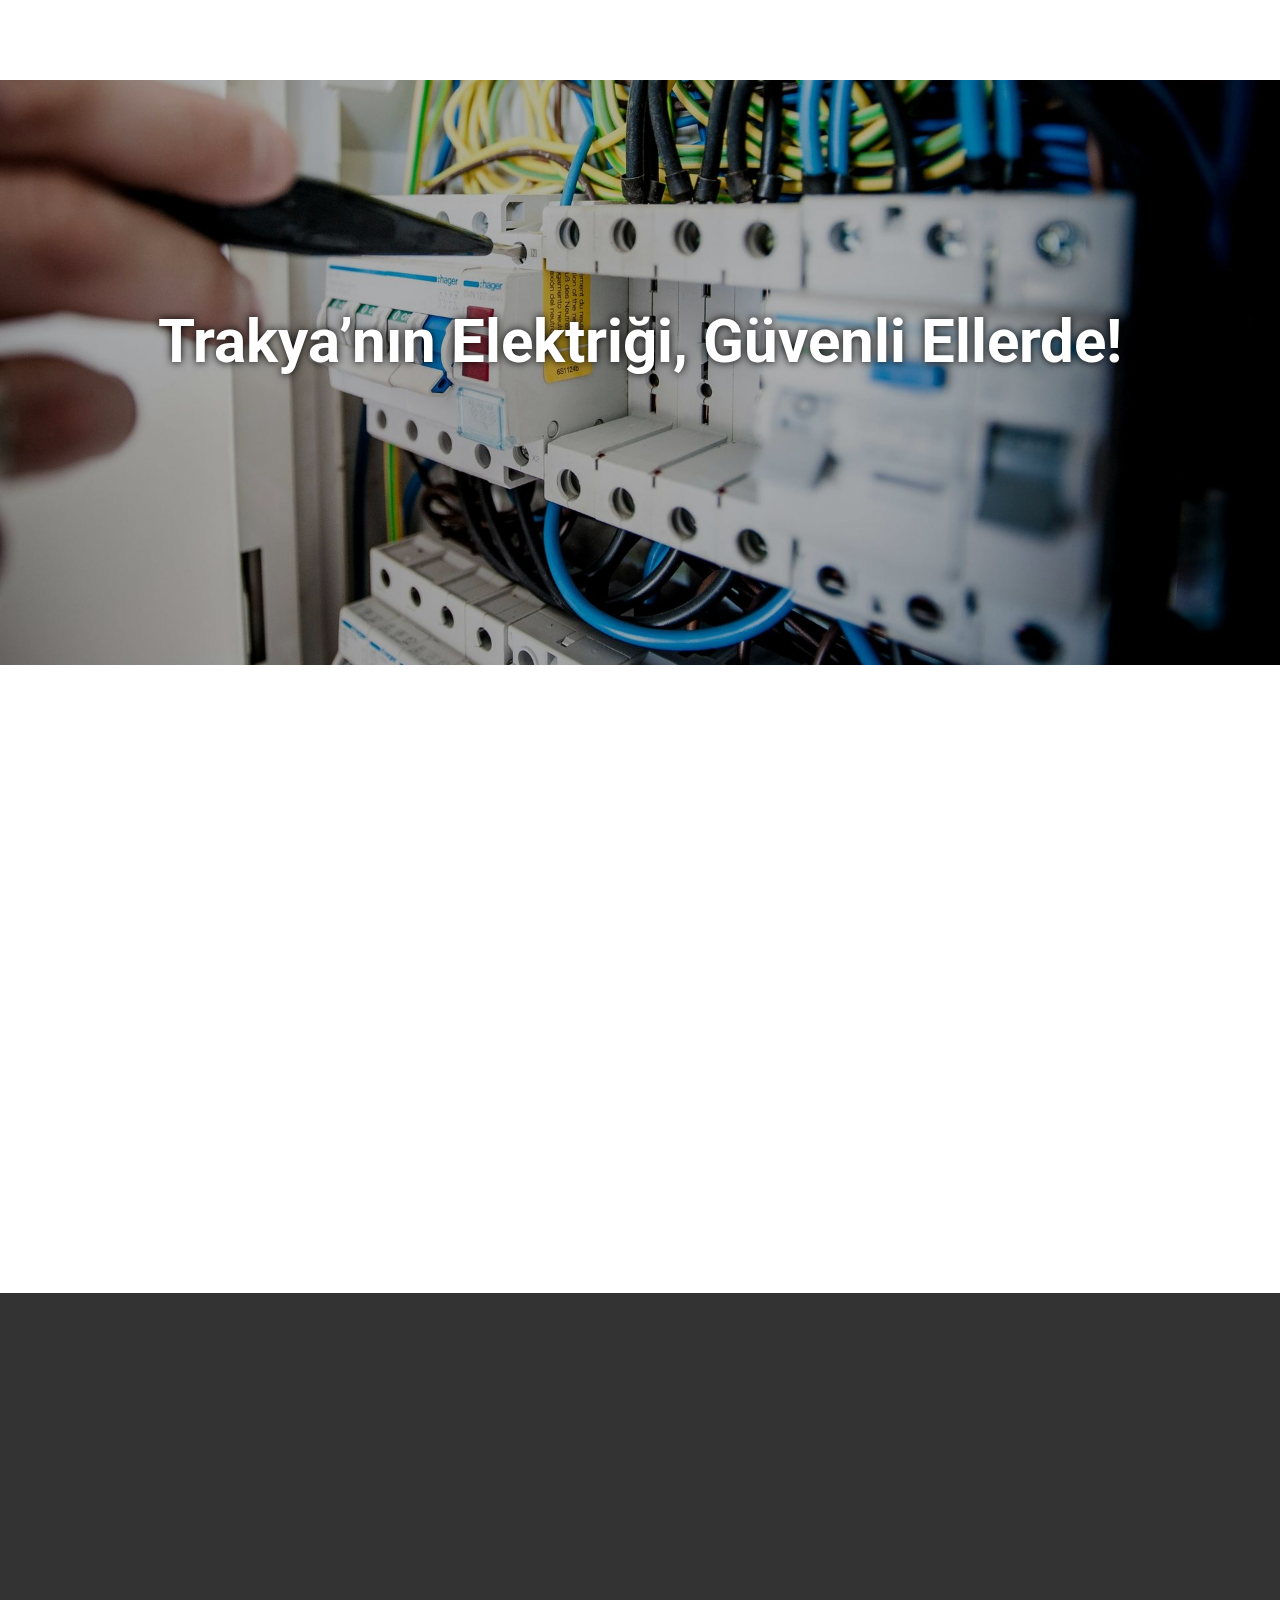
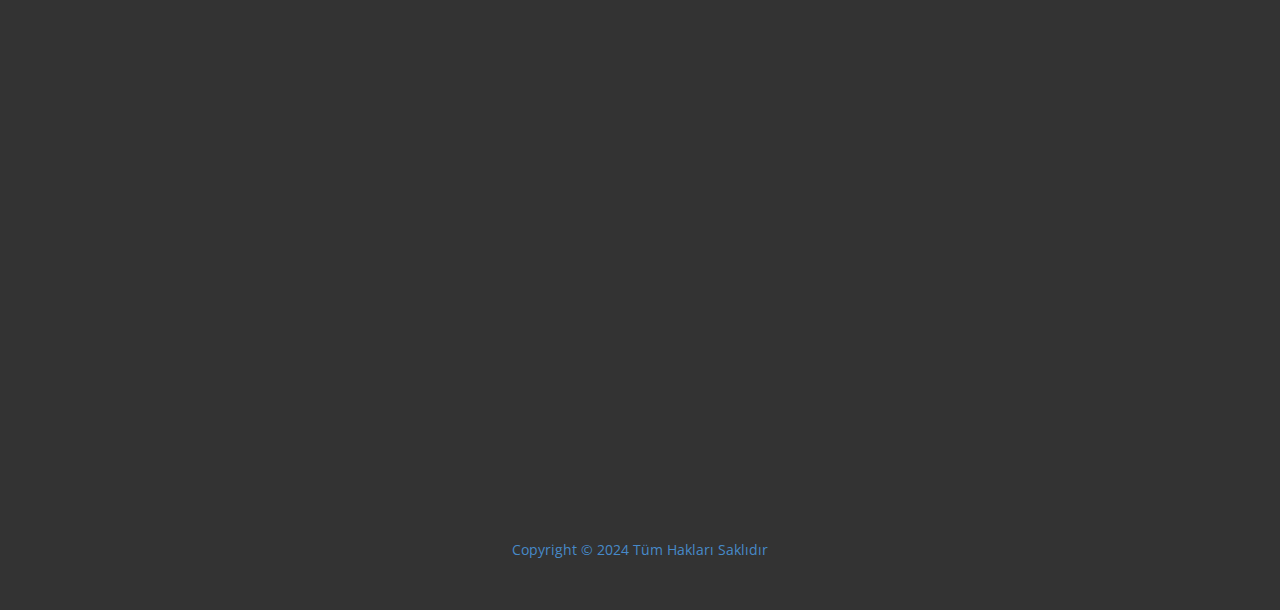
<file: index.html>
<!DOCTYPE html>
<html style="font-size: 16px;" lang="tr-TR"><head>
    <meta name="viewport" content="width=device-width, initial-scale=1.0">
    <meta charset="utf-8">
    <meta name="keywords" content="lüleburgaz elektrikçi, elektrik ustası, tesisat, trakya, elektrikçi, lüleburgaz elektrik ustası, elektrik tamir onarım bakımı, ev priz elektrikçi, sigorta tamiri, bakım elektriği, inşaat elektriği tesisatı, firma site elektriği, elektirik">
    <meta name="description" content="Tüm Trakya Bölgesi; Edirne, Kırklareli, Lüleburgaz, Büyükkarıştıran, Çorlu, Çerkezköy, Hayrabolu, Uzunköprü, Havsa, Babaeski, Pınarhisar Ev ve İnşaat Elektrik İşleri, Arıza giderme, Sigorta Panosu Toplama ve Kurulumları">
    <meta property="og:title" content="Trakya Bölgesi Elektrik Tesisat &amp; Bakım ">
    <meta property="og:description" content="Tüm Trakya Bölgesi; Edirne, Kırklareli, Lüleburgaz, Büyükkarıştıran, Çorlu, Çerkezköy, Hayrabolu, Uzunköprü, Havsa, Babaeski, Pınarhisar Ev ve İnşaat Elektrik İşleri, Arıza giderme, Sigorta Panosu Toplama ve Kurulumları">
    <meta property="og:image" content="https://www.trakyadaelektrik.com.tr/images/pexels-pixabay-257736.jpg">
    <title>Trakya Bölgesi Elektrik Tesisat &amp; Bakım | Elektrikçiniz</title>
    <link rel="stylesheet" href="nicepage.css" media="screen">
<link rel="stylesheet" href="index.css" media="screen">
    <script class="u-script" type="text/javascript" src="jquery.js" defer=""></script>
    <script class="u-script" type="text/javascript" src="nicepage.js" defer=""></script>
    <link rel="icon" href="images/favicon.png">
    <link id="u-theme-google-font" rel="stylesheet" href="https://fonts.googleapis.com/css?family=Roboto:100,100i,300,300i,400,400i,500,500i,700,700i,900,900i|Open+Sans:300,300i,400,400i,500,500i,600,600i,700,700i,800,800i">
    
    
    
    
    
    
    
    
    
    <script type="application/ld+json">{
		"@context": "http://schema.org",
		"@type": "Organization",
		"name": "Trakyada Elektrikçi"
}</script>
    <meta name="theme-color" content="#478ac9">
    <meta property="og:type" content="website">
  <meta charset="UTF-8">
<meta http-equiv="X-UA-Compatible" content="IE=edge">
<meta name="viewport" content="width=device-width, initial-scale=1.0">
<meta name="description" content="Trakya'da güvenilir elektrikçi hizmetleri! Her türlü elektrik ihtiyacınız için kaliteli malzeme ve uzman ekiple profesyonel çözümler sunuyoruz. Ev, dükkan, inşaat elektriği, sigorta panosu kurulumu ve arıza giderme hizmetleriyle yanınızdayız.">
<meta name="keywords" content="güvenilir elektrikçi, elektrik tesisatı, sigorta panosu kurulumu, arıza giderme, ev elektriği, dükkan elektriği, inşaat elektriği, Edirne elektrikçi, Kırklareli elektrikçi, Tekirdağ elektrikçi, elektrik hizmetleri">
<meta name="author" content="Trakya'da Elektrik">
<meta property="og:title" content="Trakya'da Güvenilir Elektrikçi | Profesyonel Elektrik Hizmetleri">
<meta property="og:description" content="Trakya bölgesinde güvenilir elektrikçi arıyorsanız, elektrik tesisatları, sigorta panosu kurulumu ve arıza giderme hizmetlerinde profesyonel destek sunuyoruz.">
<meta property="og:image" content="https://www.trakyadaelektrik.com.tr/images/elektrik-hizmetleri.jpg">
<meta property="og:url" content="https://www.trakyadaelektrik.com.tr">
<meta property="og:type" content="website">
<meta name="twitter:card" content="summary_large_image">
<meta name="twitter:title" content="Trakya'da Güvenilir Elektrikçi | Profesyonel Elektrik Hizmetleri">
<meta name="twitter:description" content="Güvenilir elektrikçi arayanlara Trakya'nın her yerine uzman elektrik hizmeti sunuyoruz. Sigorta panosu kurulumu, arıza giderme ve daha fazlası.">
<meta name="twitter:image" content="https://www.trakyadaelektrik.com.tr/images/elektrik-hizmetleri.jpg">
<meta data-intl-tel-input-cdn-path="intlTelInput/"></head>
  <body data-home-page="Ana-Sayfa.html" data-home-page-title="Ana Sayfa" data-path-to-root="/" data-include-products="false" class="u-body u-xl-mode" data-lang="tr"><header class="u-clearfix u-header u-header" id="sec-c78a"><div class="u-clearfix u-sheet u-sheet-1"></div></header>
    <section class="u-align-center u-clearfix u-container-align-center u-container-align-center-xs u-image u-shading u-section-1" src="" id="sec-57cb" data-image-width="1980" data-image-height="1321">
      <div class="u-clearfix u-sheet u-sheet-1">
        <h1 class="u-align-center u-text u-text-body-alt-color u-text-default u-text-1" data-animation-name="customAnimationIn" data-animation-duration="1500" data-animation-delay="0"> Trakya’nın Elektriği​, Güvenli Ellerde! </h1>
      </div>
    </section>
    <section class="u-align-center u-clearfix u-container-align-center u-white u-section-2" src="" id="carousel_625e">
      <div class="u-clearfix u-sheet u-valign-middle u-sheet-1">
        <h2 class="u-align-center u-text u-text-default u-text-1" data-animation-name="customAnimationIn" data-animation-duration="1500" data-animation-delay="0"> Elektrikte Güven, Hizmette Kalite!</h2>
        <p class="u-align-center u-text u-text-2" data-animation-name="customAnimationIn" data-animation-duration="1500" data-animation-delay="0"> Güvenilir ve tecrübeli ekibimizle her türlü elektrik ihtiyacınıza profesyonel çözümler sunuyoruz. Kaliteli malzemeler ve titiz işçilikle, sizlere kesintisiz bir hizmet sağlıyor, güvenliğiniz için her detayı önemsiyoruz. Elektrikte kaliteyi ve güveni bir arada sunarak, aydınlık yarınlarınız için yanınızdayız! </p>
        <div class="u-expanded-width u-list u-list-1">
          <div class="u-repeater u-repeater-1">
            <div class="u-container-style u-dialog-link u-hover-feature u-list-item u-palette-1-light-3 u-radius u-repeater-item u-shape-round u-list-item-1" data-animation-name="customAnimationIn" data-animation-duration="1500" data-animation-delay="500" data-href="#sec-9f8d">
              <div class="u-container-layout u-similar-container u-valign-top u-container-layout-1"><span class="u-align-center u-file-icon u-icon u-icon-1" data-animation-name="" data-animation-duration="0" data-animation-delay="0" data-animation-direction=""><img src="/images/738822.png" alt=""></span>
                <h4 class="u-align-center u-text u-text-palette-1-base u-text-3">Ev ve Dükkan<br>Elektriği
                </h4>
              </div>
            </div>
            <div class="u-container-style u-dialog-link u-hover-feature u-list-item u-palette-1-light-3 u-radius u-repeater-item u-shape-round u-list-item-2" data-animation-name="customAnimationIn" data-animation-duration="1500" data-animation-delay="1000" data-href="#carousel_0262">
              <div class="u-container-layout u-similar-container u-valign-top u-container-layout-2"><span class="u-align-center u-file-icon u-icon u-icon-2" data-animation-name="" data-animation-duration="0" data-animation-delay="0" data-animation-direction=""><img src="/images/1839274.png" alt=""></span>
                <h4 class="u-align-center u-text u-text-palette-1-base u-text-4">İnşaat ve Firma<br>Elektrik Tesisatı
                </h4>
              </div>
            </div>
            <div class="u-container-align-center u-container-style u-dialog-link u-hover-feature u-list-item u-palette-1-light-3 u-radius u-repeater-item u-shape-round u-list-item-3" data-animation-name="customAnimationIn" data-animation-duration="1500" data-animation-delay="1500" data-href="#carousel_a0b1">
              <div class="u-container-layout u-similar-container u-valign-top u-container-layout-3"><span class="u-align-center u-file-icon u-icon u-icon-3" data-animation-name="" data-animation-duration="0" data-animation-delay="0" data-animation-direction=""><img src="/images/1548062.png" alt=""></span>
                <h4 class="u-align-center u-text u-text-palette-1-base u-text-5">Sigorta Panosu &amp;<br>Kurulumu
                </h4>
              </div>
            </div>
            <div class="u-container-style u-dialog-link u-hover-feature u-list-item u-palette-1-light-3 u-radius u-repeater-item u-shape-round u-list-item-4" data-animation-name="customAnimationIn" data-animation-duration="1500" data-animation-delay="2000" data-href="#carousel_3c4a">
              <div class="u-container-layout u-similar-container u-valign-top u-container-layout-4"><span class="u-align-center u-file-icon u-icon u-icon-4" data-animation-name="" data-animation-duration="0" data-animation-delay="0" data-animation-direction=""><img src="/images/1531891.png" alt=""></span>
                <h4 class="u-align-center u-text u-text-palette-1-base u-text-6">Arıza<br>Bulma &amp; Giderme
                </h4>
              </div>
            </div>
          </div>
        </div>
      </div>
      
      
      
      
    </section>
    <section class="u-clearfix u-container-align-center u-grey-80 u-section-3" id="sec-b470">
      <div class="u-clearfix u-sheet u-sheet-1">
        <div class="data-layout-selected u-clearfix u-expanded-width u-layout-wrap u-layout-wrap-1">
          <div class="u-layout">
            <div class="u-layout-row">
              <div class="u-container-style u-layout-cell u-size-32 u-layout-cell-1" data-animation-name="customAnimationIn" data-animation-duration="1000" data-animation-delay="500">
                <div class="u-container-layout u-container-layout-1">
                  <h2 class="u-align-center u-text u-text-1">Trakya Bölgesi<br>Detaylı Bilgi
                  </h2>
                  <a href="tel:+90 542 897 23 04" class="u-active-white u-align-center u-border-2 u-border-active-white u-border-hover-white u-border-white u-btn u-btn-round u-button-style u-hover-white u-none u-radius-50 u-btn-1"><span class="u-file-icon u-icon u-icon-1"><img src="/images/4053262.png" alt=""></span>&nbsp;+90 542 897 23 04
                  </a>
                  <a href="https://wa.me/05428972304?text=Elektrik%20hizmeti%20istiyorum." class="u-active-grey-15 u-border-none u-btn u-btn-round u-button-style u-hover-none u-radius u-text-black u-text-hover-palette-2-base u-white u-btn-2" target="_blank"><span class="u-icon u-icon-2"><svg xmlns="http://www.w3.org/2000/svg" xmlns:xlink="http://www.w3.org/1999/xlink" version="1.1" xml:space="preserve" class="u-svg-content" viewBox="0 0 512 512" x="0px" y="0px" style="width: 1em; height: 1em;"><path style="fill:currentColor;" d="M256,0C114.617,0,0,114.617,0,256c0,52.03,15.563,100.414,42.231,140.818L0,512l119.128-39.706  C158.72,497.399,205.639,512,256,512c141.383,0,256-114.617,256-256S397.383,0,256,0z"></path><path style="fill:#FFFFFF;" d="M397.233,335.078V377.6c0.062,15.66-12.606,28.398-28.292,28.469c-0.892,0-1.783-0.035-2.675-0.115  c-43.705-4.74-85.689-19.641-122.571-43.52c-34.313-21.76-63.409-50.803-85.222-85.054c-24.002-36.979-38.938-79.086-43.599-122.898  c-1.412-15.59,10.108-29.378,25.732-30.791c0.847-0.062,1.686-0.106,2.534-0.106h42.611c14.257-0.141,26.412,10.293,28.407,24.382  c1.801,13.612,5.138,26.968,9.94,39.83c3.902,10.364,1.404,22.042-6.391,29.908l-18.035,17.999  c20.215,35.487,49.664,64.874,85.221,85.054l18.035-17.999c7.883-7.786,19.588-10.275,29.97-6.382  c12.888,4.802,26.271,8.13,39.91,9.922C387.09,308.312,397.594,320.689,397.233,335.078z"></path></svg></span>&nbsp;Whatsapp Hattı
                  </a>
                  <a href="https://www.instagram.com/trakyadaelektrik/" class="u-active-none u-align-center u-border-none u-btn u-btn-round u-button-style u-hover-none u-radius u-text-black u-text-hover-palette-2-base u-white u-btn-3" target="_blank"><span class="u-file-icon u-icon u-icon-3"><img src="/images/5619061.png" alt=""></span>&nbsp;Instagram
                  </a>
                  <p class="u-align-left u-text u-text-2">
                    <span style="font-weight: 700;">Edirne: </span>Merkez, Keşan, Uzunköprü, Havsa, İpsala, Enez, Lalapaşa, Süloğlu<br>
                    <br>
                    <span style="font-weight: 700;">Kırklareli:</span> Merkez, Lüleburgaz, Babaeski, Vize, Pınarhisar, Demirköy, Pehlivanköy, Kofçaz<br>
                    <br>
                    <span style="font-weight: 700;">Tekirdağ:</span> Süleymanpaşa, Çorlu, Çerkezköy, Kapaklı, Şarköy, Muratlı, Malkara, Ergene, Marmaraereğlisi, Hayrabolu, Saray 
                  </p>
                </div>
              </div>
              <div class="u-container-align-right u-container-style u-layout-cell u-size-28 u-layout-cell-2">
                <div class="u-container-layout u-valign-middle u-container-layout-2">
                  <img class="u-expanded-width u-image u-image-round u-radius u-image-1" src="/images/pexels-kseniachernaya-5691588.jpg" alt="" data-image-width="2537" data-image-height="3800" data-animation-name="customAnimationIn" data-animation-duration="1500" data-animation-delay="700">
                </div>
              </div>
            </div>
          </div>
        </div>
      </div>
    </section>
    
    
    
    
    
    
    
    <footer class="u-align-center u-clearfix u-container-align-center u-footer u-grey-80 u-footer" id="sec-8202"><div class="u-clearfix u-sheet u-valign-middle u-sheet-1">
        <p class="u-small-text u-text u-text-variant u-text-1" data-lang-tr="​<a jsname=&quot;UWckNb&quot; href=&quot;https://www.drahmetd.com/copyright-2024-tum-haklari-saklidir&quot; data-ved=&quot;2ahUKEwjL-f-z-MqJAxWmW_EDHbVlEHAQFnoECBgQAQ&quot; ping=&quot;/url?sa=t&amp;amp;source=web&amp;amp;rct=j&amp;amp;opi=89978449&amp;amp;url=https://www.drahmetd.com/copyright-2024-tum-haklari-saklidir&amp;amp;ved=2ahUKEwjL-f-z-MqJAxWmW_EDHbVlEHAQFnoECBgQAQ&quot; class=&quot;u-btn u-button-style u-none u-hover-none u-active-none u-border-none u-text-palette-1-base&quot; style=&quot;background-image: none; padding: 0px;&quot; data-lang-tr=&quot;{&amp;quot;content&amp;quot;:&amp;quot;Copyright © 2024 Tüm Hakları Saklıdır&amp;quot;,&amp;quot;href&amp;quot;:&amp;quot;https://www.drahmetd.com/copyright-2024-tum-haklari-saklidir&amp;quot;}&quot;>Copyright © 2024 Tüm Hakları Saklıdır</a>">
          <a href="/" class="u-active-none u-border-none u-btn u-button-style u-hover-none u-none u-text-palette-1-base u-btn-1" data-lang-tr="{&quot;content&quot;:&quot;Copyright © 2024 Tüm Hakları Saklıdır&quot;,&quot;href&quot;:&quot;#&quot;}">Copyright © 2024 Tüm Hakları Saklıdır</a>
        </p>
      </div></footer>
  <section class="u-black u-clearfix u-container-style u-dialog-block u-opacity u-opacity-70 u-valign-middle u-dialog-section-7" id="sec-9f8d">
      <div class="u-align-center u-container-align-center u-container-style u-dialog u-radius u-shape-round u-white u-dialog-1">
        <div class="u-container-layout u-container-layout-1">
          <img class="u-align-center u-image u-image-round u-radius u-image-1" src="/images/60a800651ae5dd7c63ab6b6a23e5e17dc1b3165915255be1075f67b30d2d04c6252825cf63cc8430664c51c05242e7e270072c011e0a4e8dfa4be0_1280.jpg" alt="" data-image-width="1280" data-image-height="946" data-lang-tr="">
          <p class="u-align-center u-custom-font u-font-raleway u-text u-text-default u-text-1" data-lang-tr="​Ev ve Dükkan Elektriği hizmetimizle, işletme veya yaşam alanınızın elektrik ihtiyacına yönelik profesyonel çözümler sunuyoruz. Güvenilir malzemeler kullanarak elektrik tesisatı, aydınlatma sistemleri, priz ve anahtar kurulumları gibi işlemlerle güvenli ve verimli bir elektrik altyapısı sağlıyoruz. Tecrübeli ekibimizle, ihtiyaçlarınıza uygun çözümler üreterek, hızlı ve etkili bir hizmet sunuyoruz."> Ev ve Dükkan Elektriği hizmetimizle, işletme veya yaşam alanınızın elektrik ihtiyacına yönelik profesyonel çözümler sunuyoruz. Güvenilir malzemeler kullanarak elektrik tesisatı, aydınlatma sistemleri, priz ve anahtar kurulumları gibi işlemlerle güvenli ve verimli bir elektrik altyapısı sağlıyoruz. Tecrübeli ekibimizle, ihtiyaçlarınıza uygun çözümler üreterek, hızlı ve etkili bir hizmet sunuyoruz.</p>
        </div><button class="u-dialog-close-button u-icon u-text-grey-40 u-icon-1"><svg class="u-svg-link" preserveAspectRatio="xMidYMin slice" viewBox="0 0 16 16" style=""><use xmlns:xlink="http://www.w3.org/1999/xlink" xlink:href="#svg-efe9"></use></svg><svg xmlns="http://www.w3.org/2000/svg" xmlns:xlink="http://www.w3.org/1999/xlink" version="1.1" xml:space="preserve" class="u-svg-content" viewBox="0 0 16 16" x="0px" y="0px" id="svg-efe9"><rect x="7" y="0" transform="matrix(0.7071 -0.7071 0.7071 0.7071 -3.3138 8.0002)" width="2" height="16"></rect><rect x="0" y="7" transform="matrix(0.7071 -0.7071 0.7071 0.7071 -3.3138 8.0002)" width="16" height="2"></rect></svg></button>
      </div>
    </section><style>.u-dialog-section-7 .u-dialog-1 {
  width: 506px;
  min-height: 462px;
  height: auto;
  --radius: 15px;
  box-shadow: 0px 2px 8px 0px rgba(128,128,128,0.93);
  margin: 60px auto;
}

.u-dialog-section-7 .u-container-layout-1 {
  padding: 30px;
}

.u-dialog-section-7 .u-image-1 {
  --radius: 10px;
  width: 377px;
  height: 108px;
  margin: 20px auto 0;
}

.u-dialog-section-7 .u-text-1 {
  margin: 30px 0 0;
}

.u-dialog-section-7 .u-icon-1 {
  width: 39px;
  height: 39px;
}

@media (max-width: 1199px) {
  .u-dialog-section-7 .u-dialog-1 {
    width: 506px;
  }
}

@media (max-width: 767px) {
  .u-dialog-section-7 .u-container-layout-1 {
    padding-left: 10px;
    padding-right: 10px;
  }
}

@media (max-width: 575px) {
  .u-dialog-section-7 .u-dialog-1 {
    width: 340px;
  }

  .u-dialog-section-7 .u-image-1 {
    width: 320px;
    height: 92px;
  }
}</style><section class="u-black u-clearfix u-container-style u-dialog-block u-opacity u-opacity-70 u-valign-middle u-dialog-section-8" id="carousel_0262">
      <div class="u-align-center u-container-align-center u-container-style u-dialog u-radius u-shape-round u-white u-dialog-1">
        <div class="u-container-layout u-container-layout-1">
          <img class="u-align-center u-image u-image-round u-radius u-image-1" src="/images/b466375b055fff681b7edc78dff94c28c424bf33a04c72f328d5afa92eebdbca04c0d01ec78534efa7938b438538962f59d1cfed9cd4708a04529f_1280.jpg" alt="" data-image-width="1280" data-image-height="960" data-lang-tr="">
          <p class="u-align-center u-custom-font u-font-raleway u-text u-text-default u-text-1" data-lang-tr="​İnşaat ve Firma Elektrik Tesisatı hizmetimizde, projelerinizin ihtiyaç duyduğu güvenilir ve sağlam elektrik altyapısını sağlıyoruz. Profesyonel ekibimizle, inşaat ve işyerleri için elektrik tesisatlarını planlıyor, montajını gerçekleştiriyor ve iş güvenliği standartlarına uygun şekilde hizmet sunuyoruz. Güç dağıtım panoları, aydınlatma sistemleri, priz ve anahtar yerleşimi gibi tüm tesisat işlemlerinde kaliteli malzemeler kullanarak projelerinizin kesintisiz ilerlemesi için çalışıyoruz."> İnşaat ve Firma Elektrik Tesisatı hizmetimizde, projelerinizin ihtiyaç duyduğu güvenilir ve sağlam elektrik altyapısını sağlıyoruz. Profesyonel ekibimizle, inşaat ve işyerleri için elektrik tesisatlarını planlıyor, montajını gerçekleştiriyor ve iş güvenliği standartlarına uygun şekilde hizmet sunuyoruz. Güç dağıtım panoları, aydınlatma sistemleri, priz ve anahtar yerleşimi gibi tüm tesisat işlemlerinde kaliteli malzemeler kullanarak projelerinizin kesintisiz ilerlemesi için çalışıyoruz.</p>
        </div><button class="u-dialog-close-button u-icon u-text-grey-40 u-icon-1"><svg class="u-svg-link" preserveAspectRatio="xMidYMin slice" viewBox="0 0 16 16" style=""><use xmlns:xlink="http://www.w3.org/1999/xlink" xlink:href="#svg-efe9"></use></svg><svg xmlns="http://www.w3.org/2000/svg" xmlns:xlink="http://www.w3.org/1999/xlink" version="1.1" xml:space="preserve" class="u-svg-content" viewBox="0 0 16 16" x="0px" y="0px" id="svg-efe9"><rect x="7" y="0" transform="matrix(0.7071 -0.7071 0.7071 0.7071 -3.3138 8.0002)" width="2" height="16"></rect><rect x="0" y="7" transform="matrix(0.7071 -0.7071 0.7071 0.7071 -3.3138 8.0002)" width="16" height="2"></rect></svg></button>
      </div>
    </section><style>.u-dialog-section-8 .u-dialog-1 {
  width: 506px;
  min-height: 462px;
  height: auto;
  --radius: 15px;
  box-shadow: 0px 2px 8px 0px rgba(128,128,128,0.93);
  margin: 60px auto;
}

.u-dialog-section-8 .u-container-layout-1 {
  padding: 30px;
}

.u-dialog-section-8 .u-image-1 {
  --radius: 10px;
  width: 377px;
  height: 108px;
  margin: 20px auto 0;
}

.u-dialog-section-8 .u-text-1 {
  margin: 34px 0 0;
}

.u-dialog-section-8 .u-icon-1 {
  width: 39px;
  height: 39px;
}

@media (max-width: 1199px) {
  .u-dialog-section-8 .u-dialog-1 {
    width: 506px;
  }
}

@media (max-width: 767px) {
  .u-dialog-section-8 .u-container-layout-1 {
    padding-left: 10px;
    padding-right: 10px;
  }
}

@media (max-width: 575px) {
  .u-dialog-section-8 .u-dialog-1 {
    width: 340px;
  }

  .u-dialog-section-8 .u-image-1 {
    width: 320px;
    height: 92px;
  }
}</style><section class="u-black u-clearfix u-container-style u-dialog-block u-opacity u-opacity-70 u-valign-middle u-dialog-section-9" id="carousel_a0b1">
      <div class="u-align-center u-container-align-center u-container-style u-dialog u-radius u-shape-round u-white u-dialog-1">
        <div class="u-container-layout u-container-layout-1">
          <img class="u-align-center u-image u-image-round u-radius u-image-1" src="/images/023bd4cc6908effe11f58272be1e1ec0de85d6f79b65860e750cb92db8ef1a899ae235f462e26a98ef7ecb598ef59ab6c2f3577e4c046b3830be4e_1280.jpg" alt="" data-image-width="1280" data-image-height="852" data-lang-tr="">
          <p class="u-align-center u-custom-font u-font-raleway u-text u-text-default u-text-1" data-lang-tr="​Sigorta Panosu &amp;amp; Kurulumu hizmetimizle, elektrik sistemlerinizin güvenliğini sağlamak için yüksek kaliteli sigorta panolarının kurulumu ve bakımı gerçekleştiriyoruz. Alanında uzman ekibimiz, bina ve iş yerlerinizin enerji dağıtımını güvenli ve verimli bir şekilde sağlayacak panoları ihtiyacınıza göre tasarlıyor. Elektrik akımını düzenleyen, olası aşırı yüklenmeleri önleyen ve uzun ömürlü çözümler sunan panolarımızla kesintisiz ve güvenilir bir enerji akışı sağlıyoruz."> Sigorta Panosu &amp; Kurulumu hizmetimizle, elektrik sistemlerinizin güvenliğini sağlamak için yüksek kaliteli sigorta panolarının kurulumu ve bakımı gerçekleştiriyoruz. Alanında uzman ekibimiz, bina ve iş yerlerinizin enerji dağıtımını güvenli ve verimli bir şekilde sağlayacak panoları ihtiyacınıza göre tasarlıyor. Elektrik akımını düzenleyen, olası aşırı yüklenmeleri önleyen ve uzun ömürlü çözümler sunan panolarımızla kesintisiz ve güvenilir bir enerji akışı sağlıyoruz.</p>
        </div><button class="u-dialog-close-button u-icon u-text-grey-40 u-icon-1"><svg class="u-svg-link" preserveAspectRatio="xMidYMin slice" viewBox="0 0 16 16" style=""><use xmlns:xlink="http://www.w3.org/1999/xlink" xlink:href="#svg-efe9"></use></svg><svg xmlns="http://www.w3.org/2000/svg" xmlns:xlink="http://www.w3.org/1999/xlink" version="1.1" xml:space="preserve" class="u-svg-content" viewBox="0 0 16 16" x="0px" y="0px" id="svg-efe9"><rect x="7" y="0" transform="matrix(0.7071 -0.7071 0.7071 0.7071 -3.3138 8.0002)" width="2" height="16"></rect><rect x="0" y="7" transform="matrix(0.7071 -0.7071 0.7071 0.7071 -3.3138 8.0002)" width="16" height="2"></rect></svg></button>
      </div>
    </section><style>.u-dialog-section-9 .u-dialog-1 {
  width: 506px;
  min-height: 462px;
  height: auto;
  --radius: 15px;
  box-shadow: 0px 2px 8px 0px rgba(128,128,128,0.93);
  margin: 60px auto;
}

.u-dialog-section-9 .u-container-layout-1 {
  padding: 30px;
}

.u-dialog-section-9 .u-image-1 {
  --radius: 10px;
  width: 377px;
  height: 108px;
  margin: 20px auto 0;
}

.u-dialog-section-9 .u-text-1 {
  margin: 34px 0 0;
}

.u-dialog-section-9 .u-icon-1 {
  width: 39px;
  height: 39px;
}

@media (max-width: 1199px) {
  .u-dialog-section-9 .u-dialog-1 {
    width: 506px;
  }
}

@media (max-width: 767px) {
  .u-dialog-section-9 .u-container-layout-1 {
    padding-left: 10px;
    padding-right: 10px;
  }
}

@media (max-width: 575px) {
  .u-dialog-section-9 .u-dialog-1 {
    width: 340px;
  }

  .u-dialog-section-9 .u-image-1 {
    width: 320px;
    height: 92px;
  }
}</style><section class="u-black u-clearfix u-container-style u-dialog-block u-opacity u-opacity-70 u-valign-middle u-dialog-section-10" id="carousel_3c4a">
      <div class="u-align-center u-container-align-center u-container-style u-dialog u-radius u-shape-round u-white u-dialog-1">
        <div class="u-container-layout u-container-layout-1">
          <img class="u-align-center u-image u-image-round u-radius u-image-1" src="/images/c4467dc848ae9bfc4325ca278f384720a5442ece5009cc405b6e8bb775adcadea61148ffc01deebfa0a152603336be4495610bab0c1843ea72acfa_1280.jpg" alt="" data-image-width="1280" data-image-height="721" data-lang-tr="">
          <p class="u-align-center u-custom-font u-font-raleway u-text u-text-default u-text-1" data-lang-tr="​Fault Detection &amp;amp; Troubleshooting,<br>Arıza Bulma &amp;amp; Giderme hizmetimizle, elektrik sistemlerindeki her türlü arızayı hızlı ve etkili bir şekilde tespit ediyoruz. Uzman ekiplerimiz, elektriksel sorunları doğru bir şekilde analiz ederek, güvenli bir şekilde giderilmesini sağlıyor. Kısa devre, aşırı yüklenme, priz arızaları gibi problemleri hızlıca çözerek, kesintisiz enerji akışınızı geri kazandırıyoruz. Her zaman kaliteli hizmet ve güvenli çözümler sunuyoruz."> Fault Detection &amp; Troubleshooting,<br>Arıza Bulma &amp; Giderme hizmetimizle, elektrik sistemlerindeki her türlü arızayı hızlı ve etkili bir şekilde tespit ediyoruz. Uzman ekiplerimiz, elektriksel sorunları doğru bir şekilde analiz ederek, güvenli bir şekilde giderilmesini sağlıyor. Kısa devre, aşırı yüklenme, priz arızaları gibi problemleri hızlıca çözerek, kesintisiz enerji akışınızı geri kazandırıyoruz. Her zaman kaliteli hizmet ve güvenli çözümler sunuyoruz.
          </p>
        </div><button class="u-dialog-close-button u-icon u-text-grey-40 u-icon-1"><svg class="u-svg-link" preserveAspectRatio="xMidYMin slice" viewBox="0 0 16 16" style=""><use xmlns:xlink="http://www.w3.org/1999/xlink" xlink:href="#svg-efe9"></use></svg><svg xmlns="http://www.w3.org/2000/svg" xmlns:xlink="http://www.w3.org/1999/xlink" version="1.1" xml:space="preserve" class="u-svg-content" viewBox="0 0 16 16" x="0px" y="0px" id="svg-efe9"><rect x="7" y="0" transform="matrix(0.7071 -0.7071 0.7071 0.7071 -3.3138 8.0002)" width="2" height="16"></rect><rect x="0" y="7" transform="matrix(0.7071 -0.7071 0.7071 0.7071 -3.3138 8.0002)" width="16" height="2"></rect></svg></button>
      </div>
    </section><style>.u-dialog-section-10 .u-dialog-1 {
  width: 506px;
  min-height: 462px;
  height: auto;
  --radius: 15px;
  box-shadow: 0px 2px 8px 0px rgba(128,128,128,0.93);
  margin: 60px auto;
}

.u-dialog-section-10 .u-container-layout-1 {
  padding: 30px;
}

.u-dialog-section-10 .u-image-1 {
  --radius: 10px;
  width: 377px;
  height: 108px;
  margin: 20px auto 0;
}

.u-dialog-section-10 .u-text-1 {
  margin: 34px 0 0;
}

.u-dialog-section-10 .u-icon-1 {
  width: 39px;
  height: 39px;
}

@media (max-width: 1199px) {
  .u-dialog-section-10 .u-dialog-1 {
    width: 506px;
  }
}

@media (max-width: 767px) {
  .u-dialog-section-10 .u-container-layout-1 {
    padding-left: 10px;
    padding-right: 10px;
  }
}

@media (max-width: 575px) {
  .u-dialog-section-10 .u-dialog-1 {
    width: 340px;
  }

  .u-dialog-section-10 .u-image-1 {
    width: 320px;
    height: 92px;
  }
}</style>
</body></html>
</file>
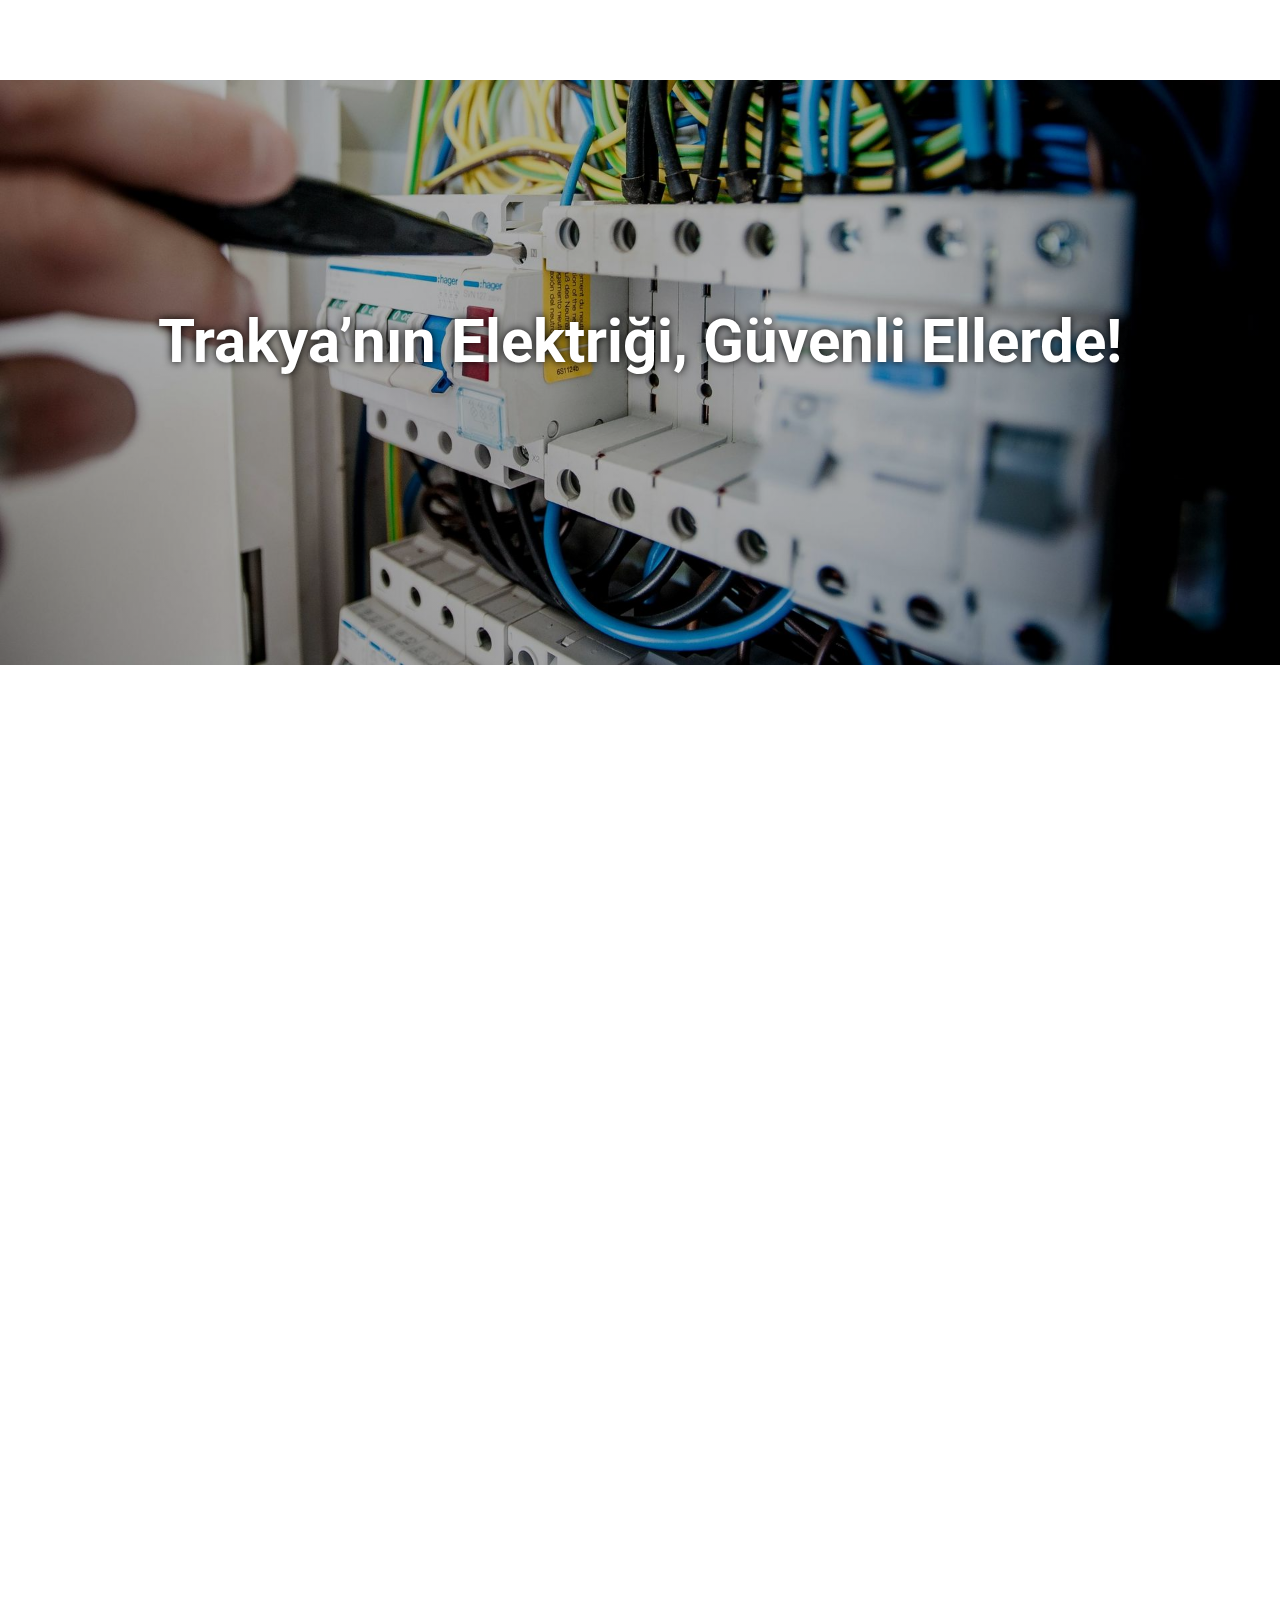
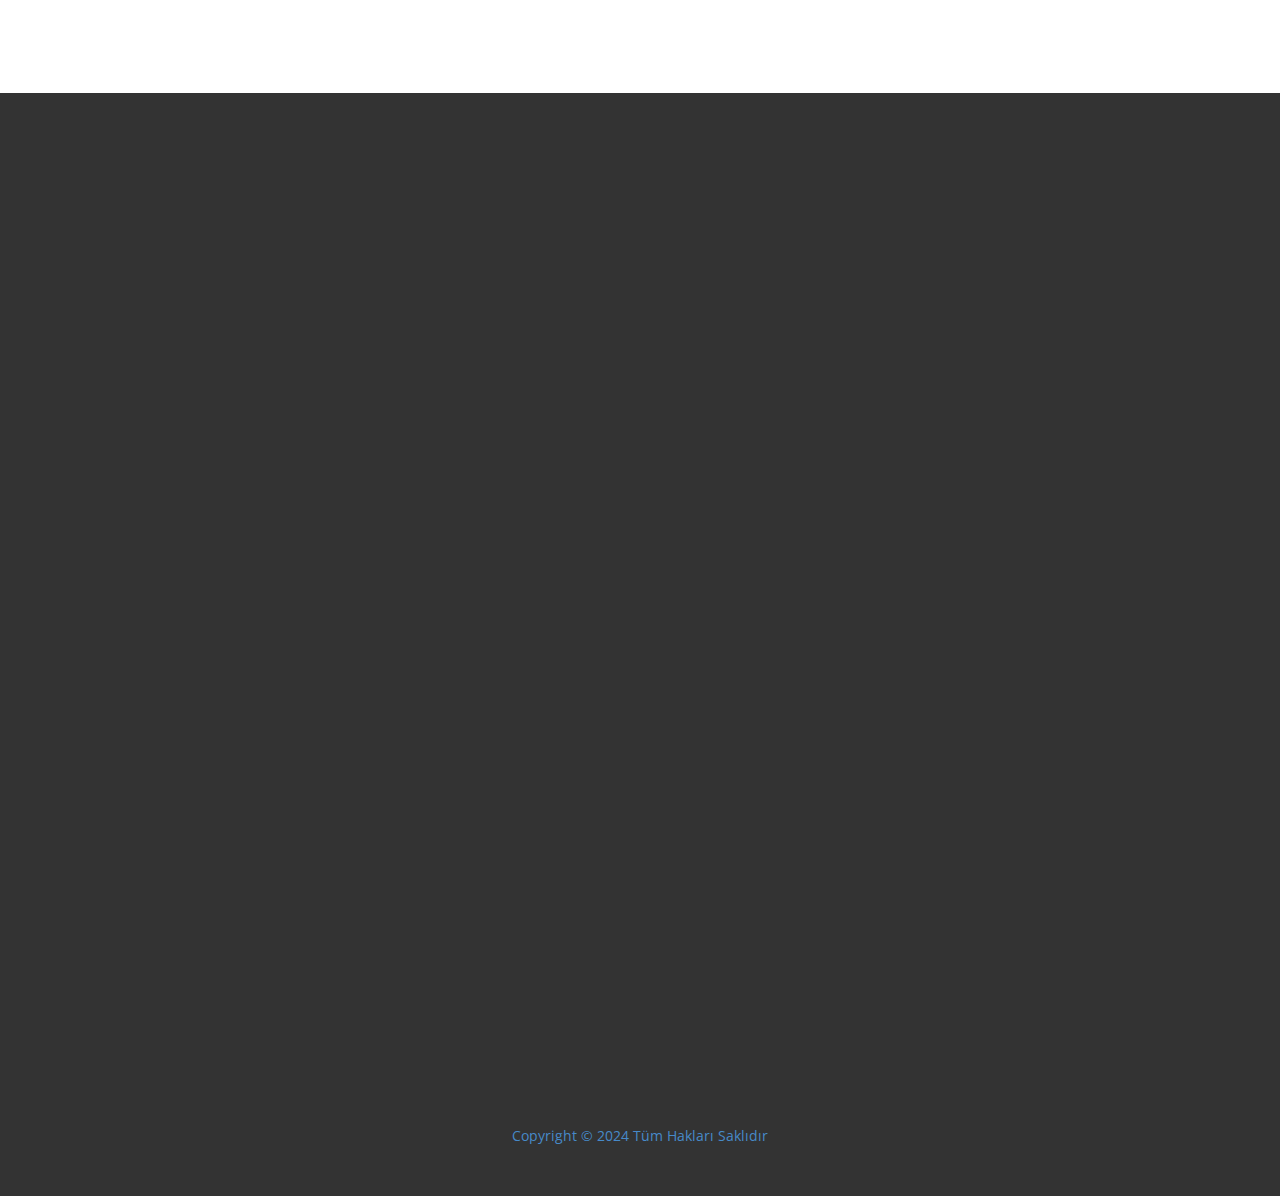
<file: de/index.html>
<!DOCTYPE html>
<html style="font-size: 16px;" lang="de"><head>
    <meta name="viewport" content="width=device-width, initial-scale=1.0">
    <meta charset="utf-8">
    <meta name="keywords" content="">
    <meta name="description" content="">
    <meta property="og:title" content="Trakya Bölgesi Elektrik Tesisat &amp; Bakım ">
    <meta property="og:description" content="Tüm Trakya Bölgesi; Edirne, Kırklareli, Lüleburgaz, Büyükkarıştıran, Çorlu, Çerkezköy, Hayrabolu, Uzunköprü, Havsa, Babaeski, Pınarhisar Ev ve İnşaat Elektrik İşleri, Arıza giderme, Sigorta Panosu Toplama ve Kurulumları">
    <meta property="og:image" content="https://www.trakyadaelektrik.com.tr/images/pexels-pixabay-257736.jpg">
    <title></title>
    <link rel="stylesheet" href="../nicepage.css" media="screen">
<link rel="stylesheet" href="../index.css" media="screen">
    <script class="u-script" type="text/javascript" src="../jquery.js" defer=""></script>
    <script class="u-script" type="text/javascript" src="../nicepage.js" defer=""></script>
    <link rel="icon" href="../images/favicon.png">
    <link id="u-theme-google-font" rel="stylesheet" href="https://fonts.googleapis.com/css?family=Roboto:100,100i,300,300i,400,400i,500,500i,700,700i,900,900i|Open+Sans:300,300i,400,400i,500,500i,600,600i,700,700i,800,800i">
    
    
    
    
    
    
    
    
    
    
    <script type="application/ld+json">{
		"@context": "http://schema.org",
		"@type": "Organization",
		"name": "Trakyada Elektrikçi"
}</script>
    <meta name="theme-color" content="#478ac9">
    <meta property="og:type" content="website">
  <meta charset="UTF-8">
<meta http-equiv="X-UA-Compatible" content="IE=edge">
<meta name="viewport" content="width=device-width, initial-scale=1.0">
<meta name="description" content="Trakya'da güvenilir elektrikçi hizmetleri! Her türlü elektrik ihtiyacınız için kaliteli malzeme ve uzman ekiple profesyonel çözümler sunuyoruz. Ev, dükkan, inşaat elektriği, sigorta panosu kurulumu ve arıza giderme hizmetleriyle yanınızdayız.">
<meta name="keywords" content="güvenilir elektrikçi, elektrik tesisatı, sigorta panosu kurulumu, arıza giderme, ev elektriği, dükkan elektriği, inşaat elektriği, Edirne elektrikçi, Kırklareli elektrikçi, Tekirdağ elektrikçi, elektrik hizmetleri">
<meta name="author" content="Trakya'da Elektrik">
<meta property="og:title" content="Trakya'da Güvenilir Elektrikçi | Profesyonel Elektrik Hizmetleri">
<meta property="og:description" content="Trakya bölgesinde güvenilir elektrikçi arıyorsanız, elektrik tesisatları, sigorta panosu kurulumu ve arıza giderme hizmetlerinde profesyonel destek sunuyoruz.">
<meta property="og:image" content="https://www.trakyadaelektrik.com.tr/images/elektrik-hizmetleri.jpg">
<meta property="og:url" content="https://www.trakyadaelektrik.com.tr">
<meta property="og:type" content="website">
<meta name="twitter:card" content="summary_large_image">
<meta name="twitter:title" content="Trakya'da Güvenilir Elektrikçi | Profesyonel Elektrik Hizmetleri">
<meta name="twitter:description" content="Güvenilir elektrikçi arayanlara Trakya'nın her yerine uzman elektrik hizmeti sunuyoruz. Sigorta panosu kurulumu, arıza giderme ve daha fazlası.">
<meta name="twitter:image" content="https://www.trakyadaelektrik.com.tr/images/elektrik-hizmetleri.jpg">
</head>
  <body data-home-page="Ana-Sayfa.html" data-home-page-title="Ana Sayfa" data-path-to-root="/" data-include-products="false" class="u-body u-xl-mode" data-lang="de"><header class="u-clearfix u-header u-header" id="sec-c78a"><div class="u-clearfix u-sheet u-sheet-1"></div></header>
    <section class="u-align-center u-clearfix u-container-align-center u-container-align-center-xs u-image u-shading u-section-1" src="" id="sec-57cb" data-image-width="1980" data-image-height="1321">
      <div class="u-clearfix u-sheet u-sheet-1">
        <h1 class="u-align-center u-text u-text-body-alt-color u-text-default u-text-1" data-animation-name="customAnimationIn" data-animation-duration="1500" data-animation-delay="0">​Trakya’nın Elektriği<span style="font-size: 3.75rem;">​</span>, Güvenli Ellerde!<span style="font-size: 3.75rem;">​</span></h1>
      </div>
    </section>
    <section class="u-align-center u-clearfix u-container-align-center u-white u-section-2" src="" id="carousel_625e">
      <div class="u-clearfix u-sheet u-valign-middle u-sheet-1">
        <h2 class="u-align-center u-text u-text-default u-text-1" data-animation-name="customAnimationIn" data-animation-duration="1500" data-animation-delay="0">​Elektrikte Güven, Hizmette Kalite!</h2>
        <p class="u-align-center u-text u-text-2" data-animation-name="customAnimationIn" data-animation-duration="1500" data-animation-delay="0"> ​​Güvenilir ve tecrübeli ekibimizle her türlü elektrik ihtiyacınıza profesyonel çözümler sunuyoruz. Kaliteli malzemeler ve titiz işçilikle, sizlere kesintisiz bir hizmet sağlıyor, güvenliğiniz için her detayı önemsiyoruz. Elektrikte kaliteyi ve güveni bir arada sunarak, aydınlık yarınlarınız için yanınızdayız! </p>
        <div class="u-expanded-width u-list u-list-1">
          <div class="u-repeater u-repeater-1">
            <div class="u-container-style u-dialog-link u-hover-feature u-list-item u-palette-1-light-3 u-radius u-repeater-item u-shape-round u-list-item-1" data-animation-name="customAnimationIn" data-animation-duration="1500" data-animation-delay="500" data-href="#sec-9f8d">
              <div class="u-container-layout u-similar-container u-valign-top u-container-layout-1"><span class="u-align-center u-file-icon u-icon u-icon-1" data-animation-name="" data-animation-duration="0" data-animation-delay="0" data-animation-direction=""><img src="/images/738822.png" alt=""></span>
                <h4 class="u-align-center u-text u-text-palette-1-base u-text-3">Ev ve Dükkan<br>Elektriği</h4>
              </div>
            </div>
            <div class="u-container-style u-dialog-link u-hover-feature u-list-item u-palette-1-light-3 u-radius u-repeater-item u-shape-round u-list-item-2" data-animation-name="customAnimationIn" data-animation-duration="1500" data-animation-delay="1000" data-href="#carousel_0262">
              <div class="u-container-layout u-similar-container u-valign-top u-container-layout-2"><span class="u-align-center u-file-icon u-icon u-icon-2" data-animation-name="" data-animation-duration="0" data-animation-delay="0" data-animation-direction=""><img src="/images/1839274.png" alt=""></span>
                <h4 class="u-align-center u-text u-text-palette-1-base u-text-4">İnşaat ve Firma<br>Elektrik Tesisatı</h4>
              </div>
            </div>
            <div class="u-container-align-center u-container-style u-dialog-link u-hover-feature u-list-item u-palette-1-light-3 u-radius u-repeater-item u-shape-round u-list-item-3" data-animation-name="customAnimationIn" data-animation-duration="1500" data-animation-delay="1500" data-href="#carousel_a0b1">
              <div class="u-container-layout u-similar-container u-valign-top u-container-layout-3"><span class="u-align-center u-file-icon u-icon u-icon-3" data-animation-name="" data-animation-duration="0" data-animation-delay="0" data-animation-direction=""><img src="/images/1548062.png" alt=""></span>
                <h4 class="u-align-center u-text u-text-palette-1-base u-text-5">Sigorta Panosu &amp;<br>Kurulumu</h4>
              </div>
            </div>
            <div class="u-container-style u-dialog-link u-hover-feature u-list-item u-palette-1-light-3 u-radius u-repeater-item u-shape-round u-list-item-4" data-animation-name="customAnimationIn" data-animation-duration="1500" data-animation-delay="2000" data-href="#carousel_3c4a">
              <div class="u-container-layout u-similar-container u-valign-top u-container-layout-4"><span class="u-align-center u-file-icon u-icon u-icon-4" data-animation-name="" data-animation-duration="0" data-animation-delay="0" data-animation-direction=""><img src="/images/1531891.png" alt=""></span>
                <h4 class="u-align-center u-text u-text-palette-1-base u-text-6">Arıza<br>Bulma &amp; Giderme</h4>
              </div>
            </div>
          </div>
        </div>
      </div>
      
      
      
      
    </section>
    <section class="u-clearfix u-section-3" id="sec-aaa8">
      <div class="u-clearfix u-sheet u-sheet-1">
        <div class="u-clearfix u-custom-html u-expanded-width u-custom-html-1">
          <iframe src="//lightwidget.com/widgets/8de89745e46b51459acb971a1cc1f576.html" scrolling="no" allowtransparency="true" class="lightwidget-widget" style="width:100%;border:0;overflow:hidden;"></iframe>
        </div>
      </div>
    </section>
    <section class="u-clearfix u-container-align-center u-grey-80 u-section-4" id="sec-b470">
      <div class="u-clearfix u-sheet u-sheet-1">
        <div class="data-layout-selected u-clearfix u-expanded-width u-layout-wrap u-layout-wrap-1">
          <div class="u-layout">
            <div class="u-layout-row">
              <div class="u-container-style u-layout-cell u-size-32 u-layout-cell-1" data-animation-name="customAnimationIn" data-animation-duration="1000" data-animation-delay="500">
                <div class="u-container-layout u-container-layout-1">
                  <h2 class="u-align-center u-text u-text-1">Trakya Bölgesi<br>Detaylı Bilgi</h2>
                  <a href="tel:+90 542 897 23 04" class="u-active-white u-align-center u-border-2 u-border-active-white u-border-hover-white u-border-white u-btn u-btn-round u-button-style u-hover-white u-none u-radius-50 u-btn-1">​<span class="u-icon u-block-control u-file-icon u-block-51db-22" data-block="183" data-block-type="Icon" style="font-size: 2.1em;"><img src="/images/4053262.png" alt="" data-color=""></span>&nbsp;+90 542 897 23 04</a>
                  <a href="#" class="u-active-grey-15 u-border-none u-btn u-btn-round u-button-style u-hover-none u-radius u-text-black u-text-hover-palette-2-base u-white u-btn-2" target="_blank">​<span class="u-icon u-block-control u-text-palette-4-base" data-block="49" style="font-size: 1.2em;"><svg xmlns="http://www.w3.org/2000/svg" xmlns:xlink="http://www.w3.org/1999/xlink" version="1.1" xml:space="preserve" class="u-svg-content" viewBox="0 0 512 512" x="0px" y="0px" style="width: 1em; height: 1em;"><path style="fill:currentColor;" d="M256,0C114.617,0,0,114.617,0,256c0,52.03,15.563,100.414,42.231,140.818L0,512l119.128-39.706  C158.72,497.399,205.639,512,256,512c141.383,0,256-114.617,256-256S397.383,0,256,0z"></path><path style="fill:#FFFFFF;" d="M397.233,335.078V377.6c0.062,15.66-12.606,28.398-28.292,28.469c-0.892,0-1.783-0.035-2.675-0.115  c-43.705-4.74-85.689-19.641-122.571-43.52c-34.313-21.76-63.409-50.803-85.222-85.054c-24.002-36.979-38.938-79.086-43.599-122.898  c-1.412-15.59,10.108-29.378,25.732-30.791c0.847-0.062,1.686-0.106,2.534-0.106h42.611c14.257-0.141,26.412,10.293,28.407,24.382  c1.801,13.612,5.138,26.968,9.94,39.83c3.902,10.364,1.404,22.042-6.391,29.908l-18.035,17.999  c20.215,35.487,49.664,64.874,85.221,85.054l18.035-17.999c7.883-7.786,19.588-10.275,29.97-6.382  c12.888,4.802,26.271,8.13,39.91,9.922C387.09,308.312,397.594,320.689,397.233,335.078z"></path></svg><img></span>&nbsp;Whatsapp Hattı</a>
                  <a href="#" class="u-active-none u-align-center u-border-none u-btn u-btn-round u-button-style u-hover-none u-radius u-text-black u-text-hover-palette-2-base u-white u-btn-3" target="_blank">​<span class="u-icon u-block-control u-file-icon u-icon-3" data-block="53" style="font-size: 1.2em" data-block-type="Icon"><img src="/images/5619061.png" alt="" data-color="#ffb7bf"></span>&nbsp;Instagram</a>
                  <p class="u-align-left u-text u-text-2"><span style="font-weight: 700;">Edirne: </span>Merkez, Keşan, Uzunköprü, Havsa, İpsala, Enez, Lalapaşa, Süloğlu<br><br><span style="font-weight: 700;">Kırklareli:</span> Merkez, Lüleburgaz, Babaeski, Vize, Pınarhisar, Demirköy, Pehlivanköy, Kofçaz<br><br><span style="font-weight: 700;">Tekirdağ:</span> Süleymanpaşa, Çorlu, Çerkezköy, Kapaklı, Şarköy, Muratlı, Malkara, Ergene, Marmaraereğlisi, Hayrabolu, Saray​</p>
                </div>
              </div>
              <div class="u-container-align-right u-container-style u-layout-cell u-size-28 u-layout-cell-2">
                <div class="u-container-layout u-valign-middle u-container-layout-2">
                  <img class="u-expanded-width u-image u-image-round u-radius u-image-1" src="/images/pexels-kseniachernaya-5691588.jpg" alt="" data-image-width="2537" data-image-height="3800" data-animation-name="customAnimationIn" data-animation-duration="1500" data-animation-delay="700">
                </div>
              </div>
            </div>
          </div>
        </div>
      </div>
    </section>
    
    
    
    
    
    
    
    <footer class="u-align-center u-clearfix u-container-align-center u-footer u-grey-80 u-footer" id="sec-8202"><div class="u-clearfix u-sheet u-valign-middle u-sheet-1">
        <p class="u-small-text u-text u-text-variant u-text-1">​<a jsname="UWckNb" href="https://www.drahmetd.com/copyright-2024-tum-haklari-saklidir" data-ved="2ahUKEwjL-f-z-MqJAxWmW_EDHbVlEHAQFnoECBgQAQ" ping="/url?sa=t&amp;source=web&amp;rct=j&amp;opi=89978449&amp;url=https://www.drahmetd.com/copyright-2024-tum-haklari-saklidir&amp;ved=2ahUKEwjL-f-z-MqJAxWmW_EDHbVlEHAQFnoECBgQAQ" class="u-btn u-button-style u-none u-hover-none u-active-none u-border-none u-text-palette-1-base" style="background-image: none; padding: 0px;">Copyright © 2024 Tüm Hakları Saklıdır</a></p>
      </div></footer>
  <section class="u-black u-clearfix u-container-style u-dialog-block u-opacity u-opacity-70 u-valign-middle u-dialog-section-8" id="sec-9f8d">
      <div class="u-align-center u-container-align-center u-container-style u-dialog u-radius u-shape-round u-white u-dialog-1">
        <div class="u-container-layout u-container-layout-1">
          <img class="u-align-center u-image u-image-round u-radius u-image-1" src="/images/60a800651ae5dd7c63ab6b6a23e5e17dc1b3165915255be1075f67b30d2d04c6252825cf63cc8430664c51c05242e7e270072c011e0a4e8dfa4be0_1280.jpg" alt="" data-image-width="1280" data-image-height="946">
          <p class="u-align-center u-custom-font u-font-raleway u-text u-text-default u-text-1">​Ev ve Dükkan Elektriği hizmetimizle, işletme veya yaşam alanınızın elektrik ihtiyacına yönelik profesyonel çözümler sunuyoruz. Güvenilir malzemeler kullanarak elektrik tesisatı, aydınlatma sistemleri, priz ve anahtar kurulumları gibi işlemlerle güvenli ve verimli bir elektrik altyapısı sağlıyoruz. Tecrübeli ekibimizle, ihtiyaçlarınıza uygun çözümler üreterek, hızlı ve etkili bir hizmet sunuyoruz.</p>
        </div><button class="u-dialog-close-button u-icon u-text-grey-40 u-icon-1"><svg class="u-svg-link" preserveAspectRatio="xMidYMin slice" viewBox="0 0 16 16" style=""><use xmlns:xlink="http://www.w3.org/1999/xlink" xlink:href="#svg-efe9"></use></svg><svg xmlns="http://www.w3.org/2000/svg" xmlns:xlink="http://www.w3.org/1999/xlink" version="1.1" xml:space="preserve" class="u-svg-content" viewBox="0 0 16 16" x="0px" y="0px" id="svg-efe9"><rect x="7" y="0" transform="matrix(0.7071 -0.7071 0.7071 0.7071 -3.3138 8.0002)" width="2" height="16"></rect><rect x="0" y="7" transform="matrix(0.7071 -0.7071 0.7071 0.7071 -3.3138 8.0002)" width="16" height="2"></rect></svg></button>
      </div>
    </section><style>.u-dialog-section-8 .u-dialog-1 {
  width: 506px;
  min-height: 462px;
  height: auto;
  --radius: 15px;
  box-shadow: 0px 2px 8px 0px rgba(128,128,128,0.93);
  margin: 60px auto;
}

.u-dialog-section-8 .u-container-layout-1 {
  padding: 30px;
}

.u-dialog-section-8 .u-image-1 {
  --radius: 10px;
  width: 377px;
  height: 108px;
  margin: 20px auto 0;
}

.u-dialog-section-8 .u-text-1 {
  margin: 30px 0 0;
}

.u-dialog-section-8 .u-icon-1 {
  width: 39px;
  height: 39px;
}

@media (max-width: 1199px) {
  .u-dialog-section-8 .u-dialog-1 {
    width: 506px;
  }
}

@media (max-width: 767px) {
  .u-dialog-section-8 .u-container-layout-1 {
    padding-left: 10px;
    padding-right: 10px;
  }
}

@media (max-width: 575px) {
  .u-dialog-section-8 .u-dialog-1 {
    width: 340px;
  }

  .u-dialog-section-8 .u-image-1 {
    width: 320px;
    height: 92px;
  }
}</style><section class="u-black u-clearfix u-container-style u-dialog-block u-opacity u-opacity-70 u-valign-middle u-dialog-section-9" id="carousel_0262">
      <div class="u-align-center u-container-align-center u-container-style u-dialog u-radius u-shape-round u-white u-dialog-1">
        <div class="u-container-layout u-container-layout-1">
          <img class="u-align-center u-image u-image-round u-radius u-image-1" src="/images/b466375b055fff681b7edc78dff94c28c424bf33a04c72f328d5afa92eebdbca04c0d01ec78534efa7938b438538962f59d1cfed9cd4708a04529f_1280.jpg" alt="" data-image-width="1280" data-image-height="960">
          <p class="u-align-center u-custom-font u-font-raleway u-text u-text-default u-text-1">​İnşaat ve Firma Elektrik Tesisatı hizmetimizde, projelerinizin ihtiyaç duyduğu güvenilir ve sağlam elektrik altyapısını sağlıyoruz. Profesyonel ekibimizle, inşaat ve işyerleri için elektrik tesisatlarını planlıyor, montajını gerçekleştiriyor ve iş güvenliği standartlarına uygun şekilde hizmet sunuyoruz. Güç dağıtım panoları, aydınlatma sistemleri, priz ve anahtar yerleşimi gibi tüm tesisat işlemlerinde kaliteli malzemeler kullanarak projelerinizin kesintisiz ilerlemesi için çalışıyoruz.</p>
        </div><button class="u-dialog-close-button u-icon u-text-grey-40 u-icon-1"><svg class="u-svg-link" preserveAspectRatio="xMidYMin slice" viewBox="0 0 16 16" style=""><use xmlns:xlink="http://www.w3.org/1999/xlink" xlink:href="#svg-efe9"></use></svg><svg xmlns="http://www.w3.org/2000/svg" xmlns:xlink="http://www.w3.org/1999/xlink" version="1.1" xml:space="preserve" class="u-svg-content" viewBox="0 0 16 16" x="0px" y="0px" id="svg-efe9"><rect x="7" y="0" transform="matrix(0.7071 -0.7071 0.7071 0.7071 -3.3138 8.0002)" width="2" height="16"></rect><rect x="0" y="7" transform="matrix(0.7071 -0.7071 0.7071 0.7071 -3.3138 8.0002)" width="16" height="2"></rect></svg></button>
      </div>
    </section><style>.u-dialog-section-9 .u-dialog-1 {
  width: 506px;
  min-height: 462px;
  height: auto;
  --radius: 15px;
  box-shadow: 0px 2px 8px 0px rgba(128,128,128,0.93);
  margin: 60px auto;
}

.u-dialog-section-9 .u-container-layout-1 {
  padding: 30px;
}

.u-dialog-section-9 .u-image-1 {
  --radius: 10px;
  width: 377px;
  height: 108px;
  margin: 20px auto 0;
}

.u-dialog-section-9 .u-text-1 {
  margin: 34px 0 0;
}

.u-dialog-section-9 .u-icon-1 {
  width: 39px;
  height: 39px;
}

@media (max-width: 1199px) {
  .u-dialog-section-9 .u-dialog-1 {
    width: 506px;
  }
}

@media (max-width: 767px) {
  .u-dialog-section-9 .u-container-layout-1 {
    padding-left: 10px;
    padding-right: 10px;
  }
}

@media (max-width: 575px) {
  .u-dialog-section-9 .u-dialog-1 {
    width: 340px;
  }

  .u-dialog-section-9 .u-image-1 {
    width: 320px;
    height: 92px;
  }
}</style><section class="u-black u-clearfix u-container-style u-dialog-block u-opacity u-opacity-70 u-valign-middle u-dialog-section-10" id="carousel_a0b1">
      <div class="u-align-center u-container-align-center u-container-style u-dialog u-radius u-shape-round u-white u-dialog-1">
        <div class="u-container-layout u-container-layout-1">
          <img class="u-align-center u-image u-image-round u-radius u-image-1" src="/images/023bd4cc6908effe11f58272be1e1ec0de85d6f79b65860e750cb92db8ef1a899ae235f462e26a98ef7ecb598ef59ab6c2f3577e4c046b3830be4e_1280.jpg" alt="" data-image-width="1280" data-image-height="852">
          <p class="u-align-center u-custom-font u-font-raleway u-text u-text-default u-text-1">​Sigorta Panosu &amp; Kurulumu hizmetimizle, elektrik sistemlerinizin güvenliğini sağlamak için yüksek kaliteli sigorta panolarının kurulumu ve bakımı gerçekleştiriyoruz. Alanında uzman ekibimiz, bina ve iş yerlerinizin enerji dağıtımını güvenli ve verimli bir şekilde sağlayacak panoları ihtiyacınıza göre tasarlıyor. Elektrik akımını düzenleyen, olası aşırı yüklenmeleri önleyen ve uzun ömürlü çözümler sunan panolarımızla kesintisiz ve güvenilir bir enerji akışı sağlıyoruz.</p>
        </div><button class="u-dialog-close-button u-icon u-text-grey-40 u-icon-1"><svg class="u-svg-link" preserveAspectRatio="xMidYMin slice" viewBox="0 0 16 16" style=""><use xmlns:xlink="http://www.w3.org/1999/xlink" xlink:href="#svg-efe9"></use></svg><svg xmlns="http://www.w3.org/2000/svg" xmlns:xlink="http://www.w3.org/1999/xlink" version="1.1" xml:space="preserve" class="u-svg-content" viewBox="0 0 16 16" x="0px" y="0px" id="svg-efe9"><rect x="7" y="0" transform="matrix(0.7071 -0.7071 0.7071 0.7071 -3.3138 8.0002)" width="2" height="16"></rect><rect x="0" y="7" transform="matrix(0.7071 -0.7071 0.7071 0.7071 -3.3138 8.0002)" width="16" height="2"></rect></svg></button>
      </div>
    </section><style>.u-dialog-section-10 .u-dialog-1 {
  width: 506px;
  min-height: 462px;
  height: auto;
  --radius: 15px;
  box-shadow: 0px 2px 8px 0px rgba(128,128,128,0.93);
  margin: 60px auto;
}

.u-dialog-section-10 .u-container-layout-1 {
  padding: 30px;
}

.u-dialog-section-10 .u-image-1 {
  --radius: 10px;
  width: 377px;
  height: 108px;
  margin: 20px auto 0;
}

.u-dialog-section-10 .u-text-1 {
  margin: 34px 0 0;
}

.u-dialog-section-10 .u-icon-1 {
  width: 39px;
  height: 39px;
}

@media (max-width: 1199px) {
  .u-dialog-section-10 .u-dialog-1 {
    width: 506px;
  }
}

@media (max-width: 767px) {
  .u-dialog-section-10 .u-container-layout-1 {
    padding-left: 10px;
    padding-right: 10px;
  }
}

@media (max-width: 575px) {
  .u-dialog-section-10 .u-dialog-1 {
    width: 340px;
  }

  .u-dialog-section-10 .u-image-1 {
    width: 320px;
    height: 92px;
  }
}</style><section class="u-black u-clearfix u-container-style u-dialog-block u-opacity u-opacity-70 u-valign-middle u-dialog-section-11" id="carousel_3c4a">
      <div class="u-align-center u-container-align-center u-container-style u-dialog u-radius u-shape-round u-white u-dialog-1">
        <div class="u-container-layout u-container-layout-1">
          <img class="u-align-center u-image u-image-round u-radius u-image-1" src="/images/c4467dc848ae9bfc4325ca278f384720a5442ece5009cc405b6e8bb775adcadea61148ffc01deebfa0a152603336be4495610bab0c1843ea72acfa_1280.jpg" alt="" data-image-width="1280" data-image-height="721">
          <p class="u-align-center u-custom-font u-font-raleway u-text u-text-default u-text-1">​Fault Detection &amp; Troubleshooting,<br>Arıza Bulma &amp; Giderme hizmetimizle, elektrik sistemlerindeki her türlü arızayı hızlı ve etkili bir şekilde tespit ediyoruz. Uzman ekiplerimiz, elektriksel sorunları doğru bir şekilde analiz ederek, güvenli bir şekilde giderilmesini sağlıyor. Kısa devre, aşırı yüklenme, priz arızaları gibi problemleri hızlıca çözerek, kesintisiz enerji akışınızı geri kazandırıyoruz. Her zaman kaliteli hizmet ve güvenli çözümler sunuyoruz.</p>
        </div><button class="u-dialog-close-button u-icon u-text-grey-40 u-icon-1"><svg class="u-svg-link" preserveAspectRatio="xMidYMin slice" viewBox="0 0 16 16" style=""><use xmlns:xlink="http://www.w3.org/1999/xlink" xlink:href="#svg-efe9"></use></svg><svg xmlns="http://www.w3.org/2000/svg" xmlns:xlink="http://www.w3.org/1999/xlink" version="1.1" xml:space="preserve" class="u-svg-content" viewBox="0 0 16 16" x="0px" y="0px" id="svg-efe9"><rect x="7" y="0" transform="matrix(0.7071 -0.7071 0.7071 0.7071 -3.3138 8.0002)" width="2" height="16"></rect><rect x="0" y="7" transform="matrix(0.7071 -0.7071 0.7071 0.7071 -3.3138 8.0002)" width="16" height="2"></rect></svg></button>
      </div>
    </section><style>.u-dialog-section-11 .u-dialog-1 {
  width: 506px;
  min-height: 462px;
  height: auto;
  --radius: 15px;
  box-shadow: 0px 2px 8px 0px rgba(128,128,128,0.93);
  margin: 60px auto;
}

.u-dialog-section-11 .u-container-layout-1 {
  padding: 30px;
}

.u-dialog-section-11 .u-image-1 {
  --radius: 10px;
  width: 377px;
  height: 108px;
  margin: 20px auto 0;
}

.u-dialog-section-11 .u-text-1 {
  margin: 34px 0 0;
}

.u-dialog-section-11 .u-icon-1 {
  width: 39px;
  height: 39px;
}

@media (max-width: 1199px) {
  .u-dialog-section-11 .u-dialog-1 {
    width: 506px;
  }
}

@media (max-width: 767px) {
  .u-dialog-section-11 .u-container-layout-1 {
    padding-left: 10px;
    padding-right: 10px;
  }
}

@media (max-width: 575px) {
  .u-dialog-section-11 .u-dialog-1 {
    width: 340px;
  }

  .u-dialog-section-11 .u-image-1 {
    width: 320px;
    height: 92px;
  }
}</style>
</body></html>
</file>
